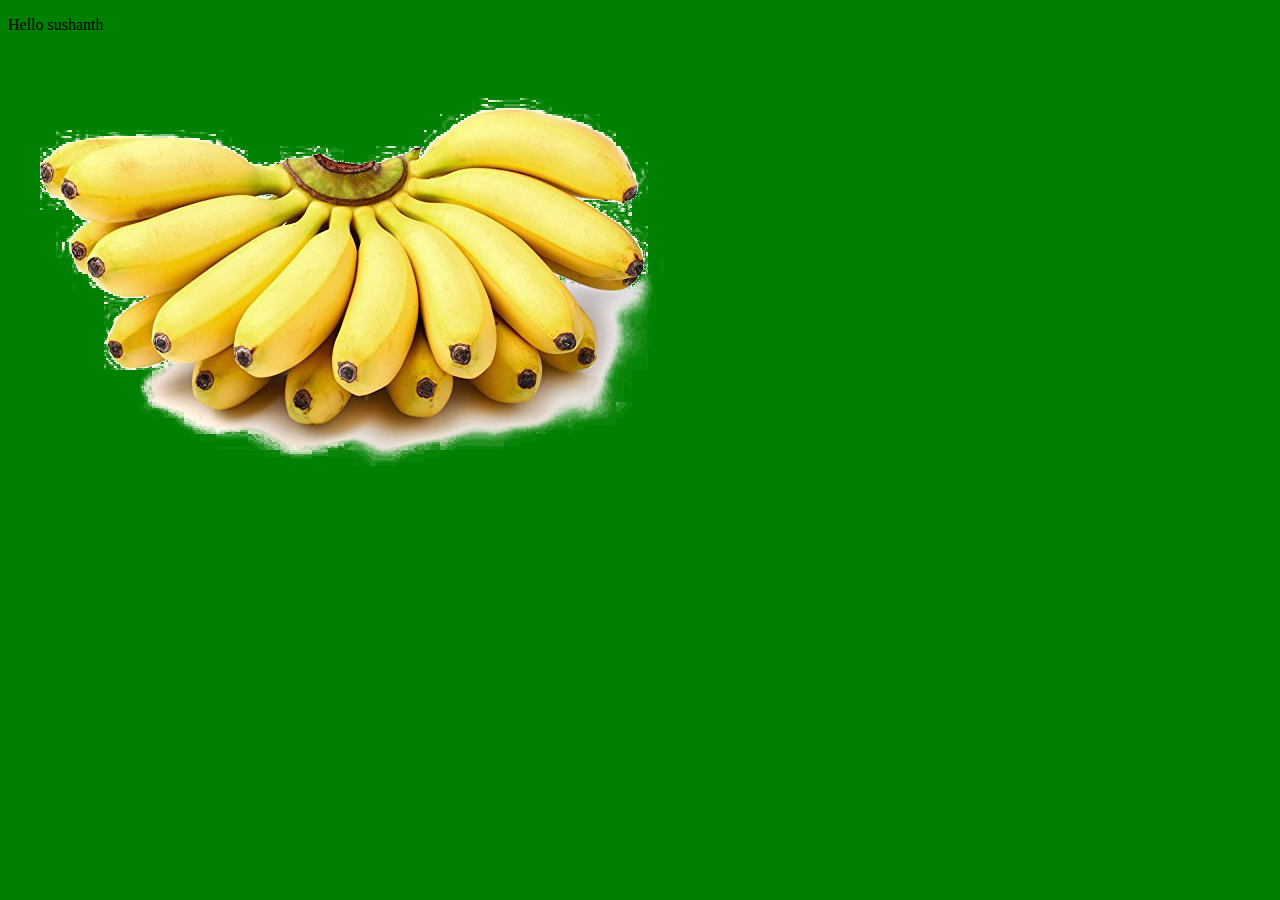
<file: index.html>
<!DOCTYPE html>
<html lang="en">
<head>
    <meta charset="UTF-8">
    <meta http-equiv="X-UA-Compatible" content="IE=edge">
    <meta name="viewport" content="width=device-width, initial-scale=1.0">
    <title>Document</title>
    <style>
        body{
            background-color: green;
        }
    </style>
</head>
<body>
    <p>Hello sushanth</p>
    <img src="banana.png">
</body>
</html>
</file>
